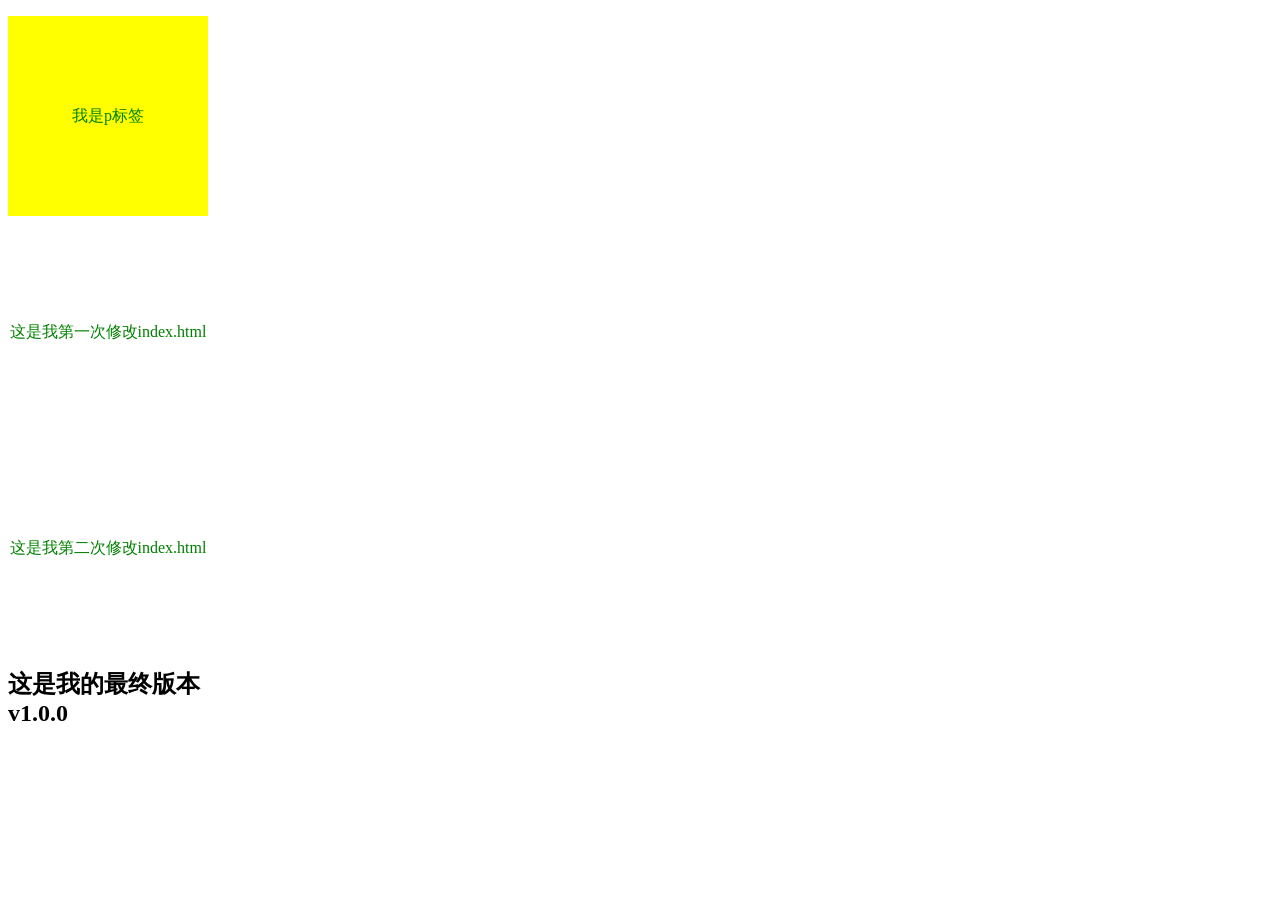
<file: index2.html>
<!DOCTYPE html>
<html lang="en">
<head>
	<meta charset="UTF-8">
	<title>Document</title>
	<link rel="stylesheet" href="./style.css">
</head>
<body>
	<div id="con">
		<p>我是p标签</p>
		<p>这是我第一次修改index.html</p>
		<p>这是我第二次修改index.html</p>
		<h2>这是我的最终版本v1.0.0</h2>
	</div>
</body>
</html>
</file>
<file: style.css>
#con{
	width: 200px;
	height: 200px;
	background-color: yellow;
}
p{
	color: green;
	text-align: center;
	line-height: 200px;
}
</file>
